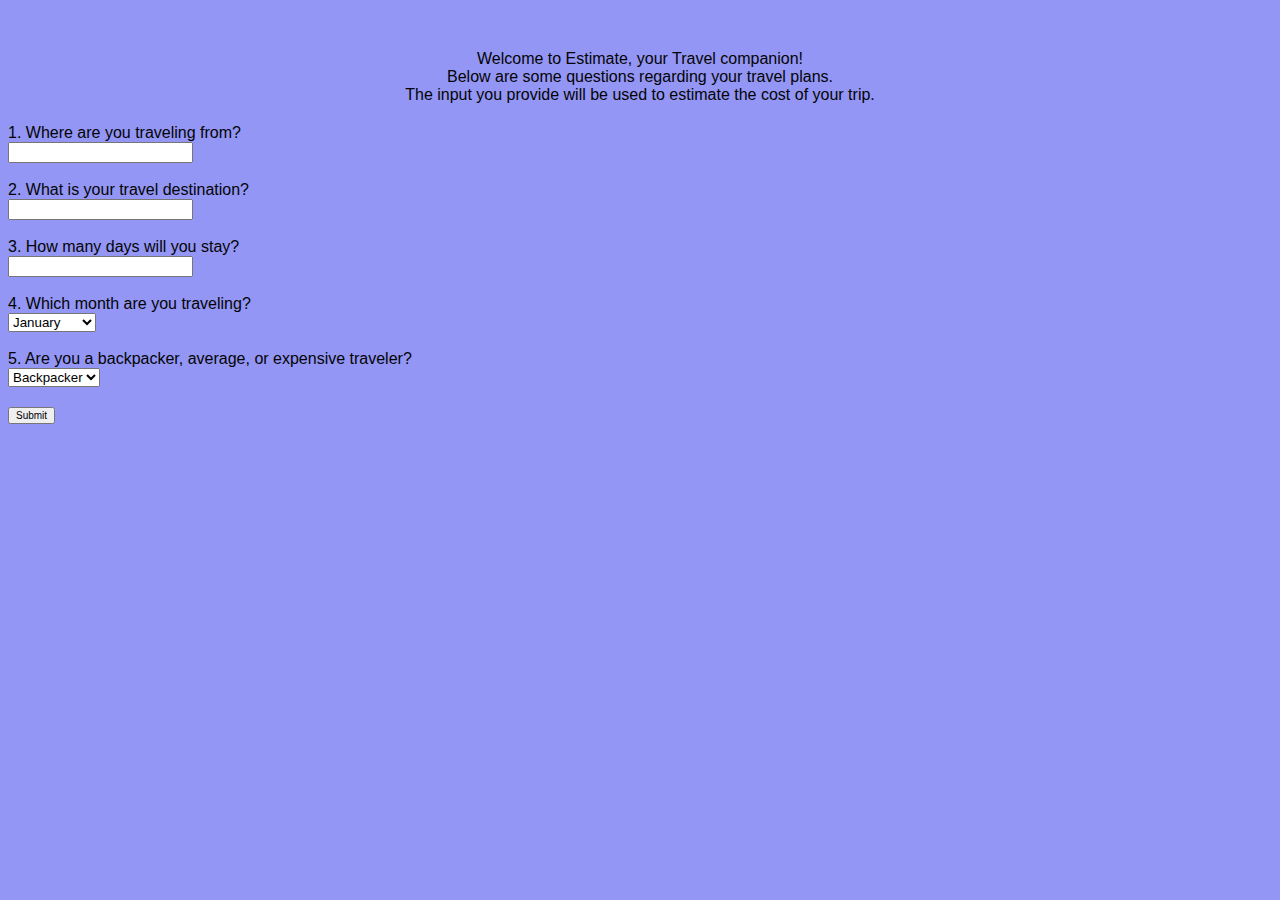
<file: templates/index.html>
<!DOCTYPE html>
<html lang="en">
<head>
    <meta charset="UTF-8">
    <meta name="viewport" content="width=device-width, initial-scale=1.0">
    <title>Flask Button Example</title>
    <link rel="stylesheet" href="/static/styles.css"> <!-- Link to the CSS file -->
</head>
<body>
    <p id = "welcomeText"> 
        Welcome to Estimate, your Travel companion!
        <br>Below are some questions regarding your travel plans.
        <br>The input you provide will be used to estimate the cost of your trip. 
    </p>

    <!-- Questions Form -->
    <form id="tripForm">
        <label for="origin">1. Where are you traveling from?</label><br>
        <input type="text" id="origin" name="origin"><br><br>
        
        <label for="destination">2. What is your travel destination?</label><br>
        <input type="text" id="destination" name="destination"><br><br>

        <label for="duration">3. How many days will you stay?</label><br>
        <input type="number" id="duration" name="duration"><br><br>

        <label for="month">4. Which month are you traveling?</label><br>
        <select id="month" name="month">
            <option value="January">January</option>
            <option value="February">February</option>
            <option value="March">March</option>
            <option value="April">April</option>
            <option value="May">May</option>
            <option value="June">June</option>
            <option value="July">July</option>
            <option value="August">August</option>
            <option value="September">September</option>
            <option value="October">October</option>
            <option value="November">November</option>
            <option value="December">December</option>
        </select><br><br>

        <label for="travelerType">5. Are you a backpacker, average, or expensive traveler?</label><br>
        <select id="travelerType" name="travelerType">
            <option value="backpacker">Backpacker</option>
            <option value="average">Average</option>
            <option value="expensive">Expensive</option>
        </select><br><br>

        <button type="button" id="submitFormButton">Submit</button>
    </form>

    <div id="responseQuestions"></div> <!-- Div to display the response from the server -->
    <div id="areYouSatisfied"></div> <!-- Div to display the response from the server -->






    <script src="/static/script.js"></script> <!-- Link to the JavaScript file -->
</body>
</html>
</file>
<file: static/styles.css>
body {
    background-color: #9396f5; /* Set the background color */
    color: rgb(4, 4, 4); /* Optional: Set text color for better contrast */
    font-family: Arial, sans-serif; /* Ensure consistent font styling */
}

#welcomeText {
    font-family: Arial, sans-serif;
    text-align: center;
    margin-top: 50px;
}

#clickButton {
    padding: 10px 20px;
    font-size: 16px;
    cursor: pointer;
    display: block; /* Make the button a block-level element */
    margin: 20px auto; /* Center the button horizontally */
}

#submitFormButton {
    font-size: 10px;    
    
}

#response {
    margin-top: 20px;
    font-size: 18px;
    color: green;
    text-align: center;

}

#responseQuestions{
    font-size: 16px;
    color: rgb(0, 0, 0);
}
#tripForm { 
    margin-top: 20px;
    text-align: left;
}
</file>
